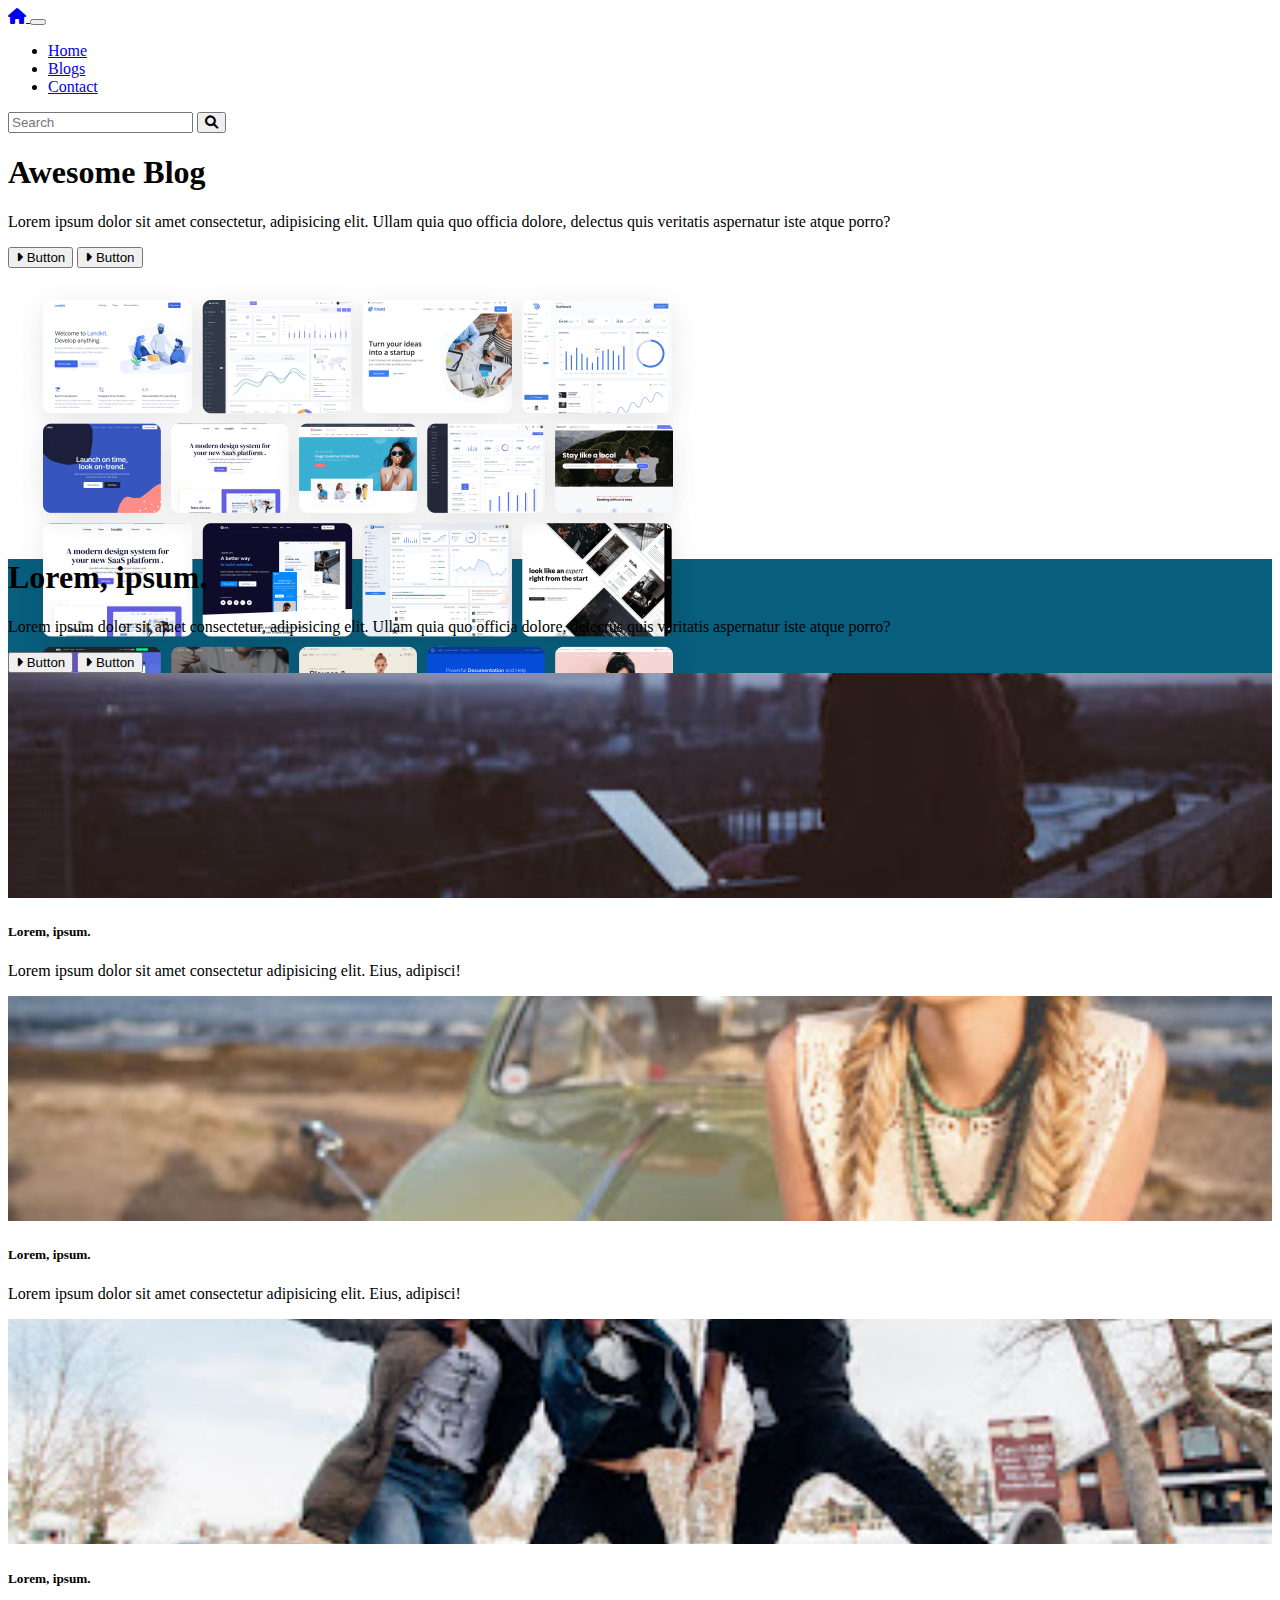
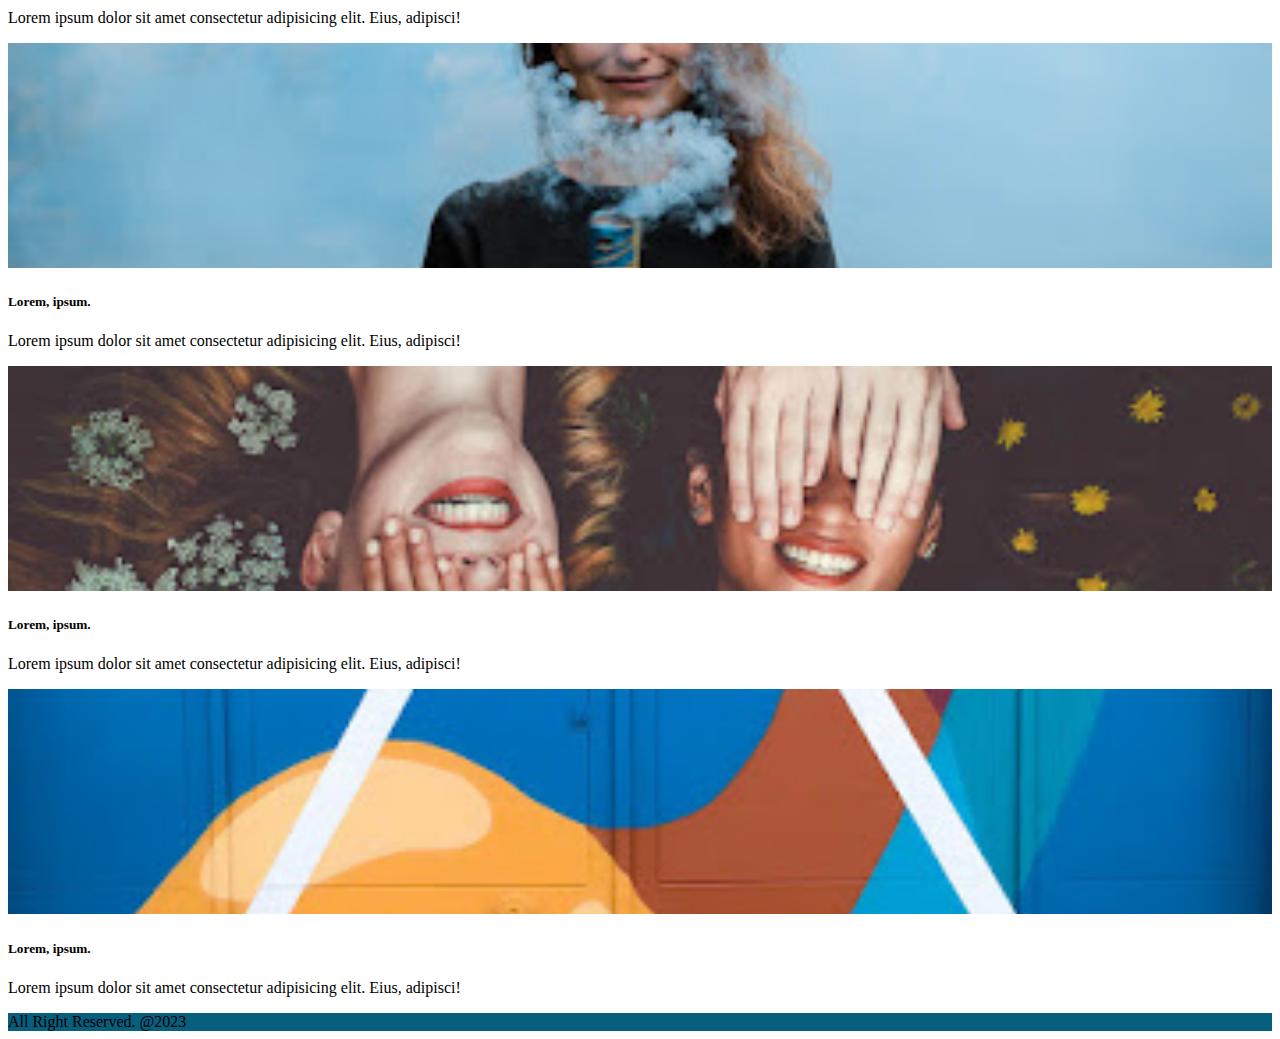
<file: index.html>
<!DOCTYPE html>
<html lang="en">
  <head>
    <meta charset="UTF-8" />
    <meta http-equiv="X-UA-Compatible" content="IE=edge" />
    <meta name="viewport" content="width=device-width, initial-scale=1.0" />
    <title>Awesome Blog</title>
    <link
      rel="stylesheet"
      href="https://cdnjs.cloudflare.com/ajax/libs/font-awesome/6.0.0/css/all.min.css"
      integrity="sha512-9usAa10IRO0HhonpyAIVpjrylPvoDwiPUiKdWk5t3PyolY1cOd4DSE0Ga+ri4AuTroPR5aQvXU9xC6qOPnzFeg=="
      crossorigin="anonymous"
      referrerpolicy="no-referrer"
    />
    <link
      href="https://cdn.jsdelivr.net/npm/bootstrap@5.0.2/dist/css/bootstrap.min.css"
      rel="stylesheet"
      integrity="sha384-EVSTQN3/azprG1Anm3QDgpJLIm9Nao0Yz1ztcQTwFspd3yD65VohhpuuCOmLASjC"
      crossorigin="anonymous"
    />
    <link rel="stylesheet" href="style.css" />
  </head>
  <body>
    <nav class="navbar navbar-expand-md navbar-dark bg-primary">
      <div class="container">
        <a href="index.html" class="navbar-brand">
          <i class="fa-solid fa-house"></i>
        </a>

        <button
          class="navbar-toggler"
          type="button"
          data-bs-toggle="collapse"
          data-bs-target="#mobile"
        >
          <span class="navbar-toggler-icon"></span>
        </button>
        <div id="mobile" class="collapse navbar-collapse">
          <ul class="navbar-nav me-auto">
            <li class="nav-item">
              <a href="index.html" class="nav-link fw-bold text-white ">Home</a>
            </li>
            <li class="nav-item">
              <a href="blogs.html" class="nav-link fw-bold text-white">Blogs</a>
            </li>
            <li class="nav-item">
              <a href="contact.html" class="nav-link fw-bold text-white">Contact</a>
            </li>
          </ul>

          <form class="d-flex">
            <input type="text" class="form-control me-1" placeholder="Search" />
            <button class="btn btn-warning">
              <i class="fa-solid fa-magnifying-glass"></i>
            </button>
          </form>
        </div>
      </div>
    </nav>

    <header>
      <div class="text-center pt-5 mt-5 px-4 border-bottom">
        <h1 class="display-4 fw-bold">Awesome Blog</h1>
        <div class="col-lg-6 mx-auto">
          <p class="lead mb-4">
            Lorem ipsum dolor sit amet consectetur, adipisicing elit. Ullam quia
            quo officia dolore, delectus quis veritatis aspernatur iste atque
            porro?
          </p>
          <div class="mb-5 d-grid gap-2 d-md-flex justify-content-md-center">
            <button class="btn-primary   btn-lg">
              <i class="fa-solid fa-caret-right"></i>
              Button
            </button>

            <button class="btn-outline-secondary btn-lg">
              <i class="fa-solid fa-caret-right"></i>
              Button
            </button>
          </div>

          <div class="overflow-hidden" style="max-height: 30vh;">
            <div class="container px-5">
                <img src="img/bg.png" class="img-fluid border rounded-3 shadow-lg  mb-4" width="700" height="500" alt="">
            </div>
          </div>

        </div>
      </div>
    </header>

    <main>
        <div class="bg-dark  px-4 py-5  text-center text-white">
            <div class="py-5">
                <h1 class="display-5 fw-bold">Lorem, ipsum.</h1>
                <div class="col-lg-6 mx-auto">
                    <p class="lead mb-4">
                      Lorem ipsum dolor sit amet consectetur, adipisicing elit. Ullam quia
                      quo officia dolore, delectus quis veritatis aspernatur iste atque
                      porro?
                    </p>
                    <div class=" d-grid gap-2 d-md-flex justify-content-md-center">
                      <button class="btn-outline-info btn-lg">
                        <i class="fa-solid fa-caret-right"></i>
                        Button
                      </button>
          
                      <button class="btn-outline-danger btn-lg">
                        <i class="fa-solid fa-caret-right"></i>
                        Button
                      </button>
                    </div>
          
                   
          
                  </div>
            </div>
        </div>

        <div class="container my-4">
            <div class="row row-cols-1 row-cols-md-2 row-cols-lg-3 g-4">
                <div class="col">
                    <div class="card mb-3 shadow">
                        <img src="img/1.jpeg" class="card-img-top" alt="">
                        <div class="card-body">
                            <h5 class="card-title">Lorem, ipsum.</h5>
                            <p class="card-text">Lorem ipsum dolor sit amet consectetur adipisicing elit. Eius, adipisci!</p>
                        </div>
                    </div>
                </div>
                <div class="col">
                    <div class="card mb-3 shadow">
                        <img src="img/2.jpeg" class="card-img-top" alt="">
                        <div class="card-body">
                            <h5 class="card-title">Lorem, ipsum.</h5>
                            <p class="card-text">Lorem ipsum dolor sit amet consectetur adipisicing elit. Eius, adipisci!</p>
                        </div>
                    </div>
                </div>
                <div class="col">
                    <div class="card mb-3 shadow">
                        <img src="img/3.jpeg" class="card-img-top" alt="">
                        <div class="card-body">
                            <h5 class="card-title">Lorem, ipsum.</h5>
                            <p class="card-text">Lorem ipsum dolor sit amet consectetur adipisicing elit. Eius, adipisci!</p>
                        </div>
                    </div>
                </div>
                <div class="col">
                    <div class="card mb-3 shadow">
                        <img src="img/4.jpeg" class="card-img-top" alt="">
                        <div class="card-body">
                            <h5 class="card-title">Lorem, ipsum.</h5>
                            <p class="card-text">Lorem ipsum dolor sit amet consectetur adipisicing elit. Eius, adipisci!</p>
                        </div>
                    </div>
                </div>
                <div class="col">
                    <div class="card mb-3 shadow">
                        <img src="img/5.jpeg" class="card-img-top" alt="">
                        <div class="card-body">
                            <h5 class="card-title">Lorem, ipsum.</h5>
                            <p class="card-text">Lorem ipsum dolor sit amet consectetur adipisicing elit. Eius, adipisci!</p>
                        </div>
                    </div>
                </div>
                <div class="col">
                    <div class="card mb-3 shadow">
                        <img src="img/6.jpeg" class="card-img-top" alt="">
                        <div class="card-body">
                            <h5 class="card-title">Lorem, ipsum.</h5>
                            <p class="card-text">Lorem ipsum dolor sit amet consectetur adipisicing elit. Eius, adipisci!</p>
                        </div>
                    </div>
                </div>
            </div>
        </div>
    </main>
    <footer class="text-white bg-dark py-5">
        <div class="container text-center">
            <span class="fw-bold fs-4">All Right Reserved. @2023</span>
        </div>

    </footer>

    <script
      src="https://cdn.jsdelivr.net/npm/bootstrap@5.0.2/dist/js/bootstrap.bundle.min.js"
      integrity="sha384-MrcW6ZMFYlzcLA8Nl+NtUVF0sA7MsXsP1UyJoMp4YLEuNSfAP+JcXn/tWtIaxVXM"
      crossorigin="anonymous"
    ></script>
  </body>
</html>
</file>
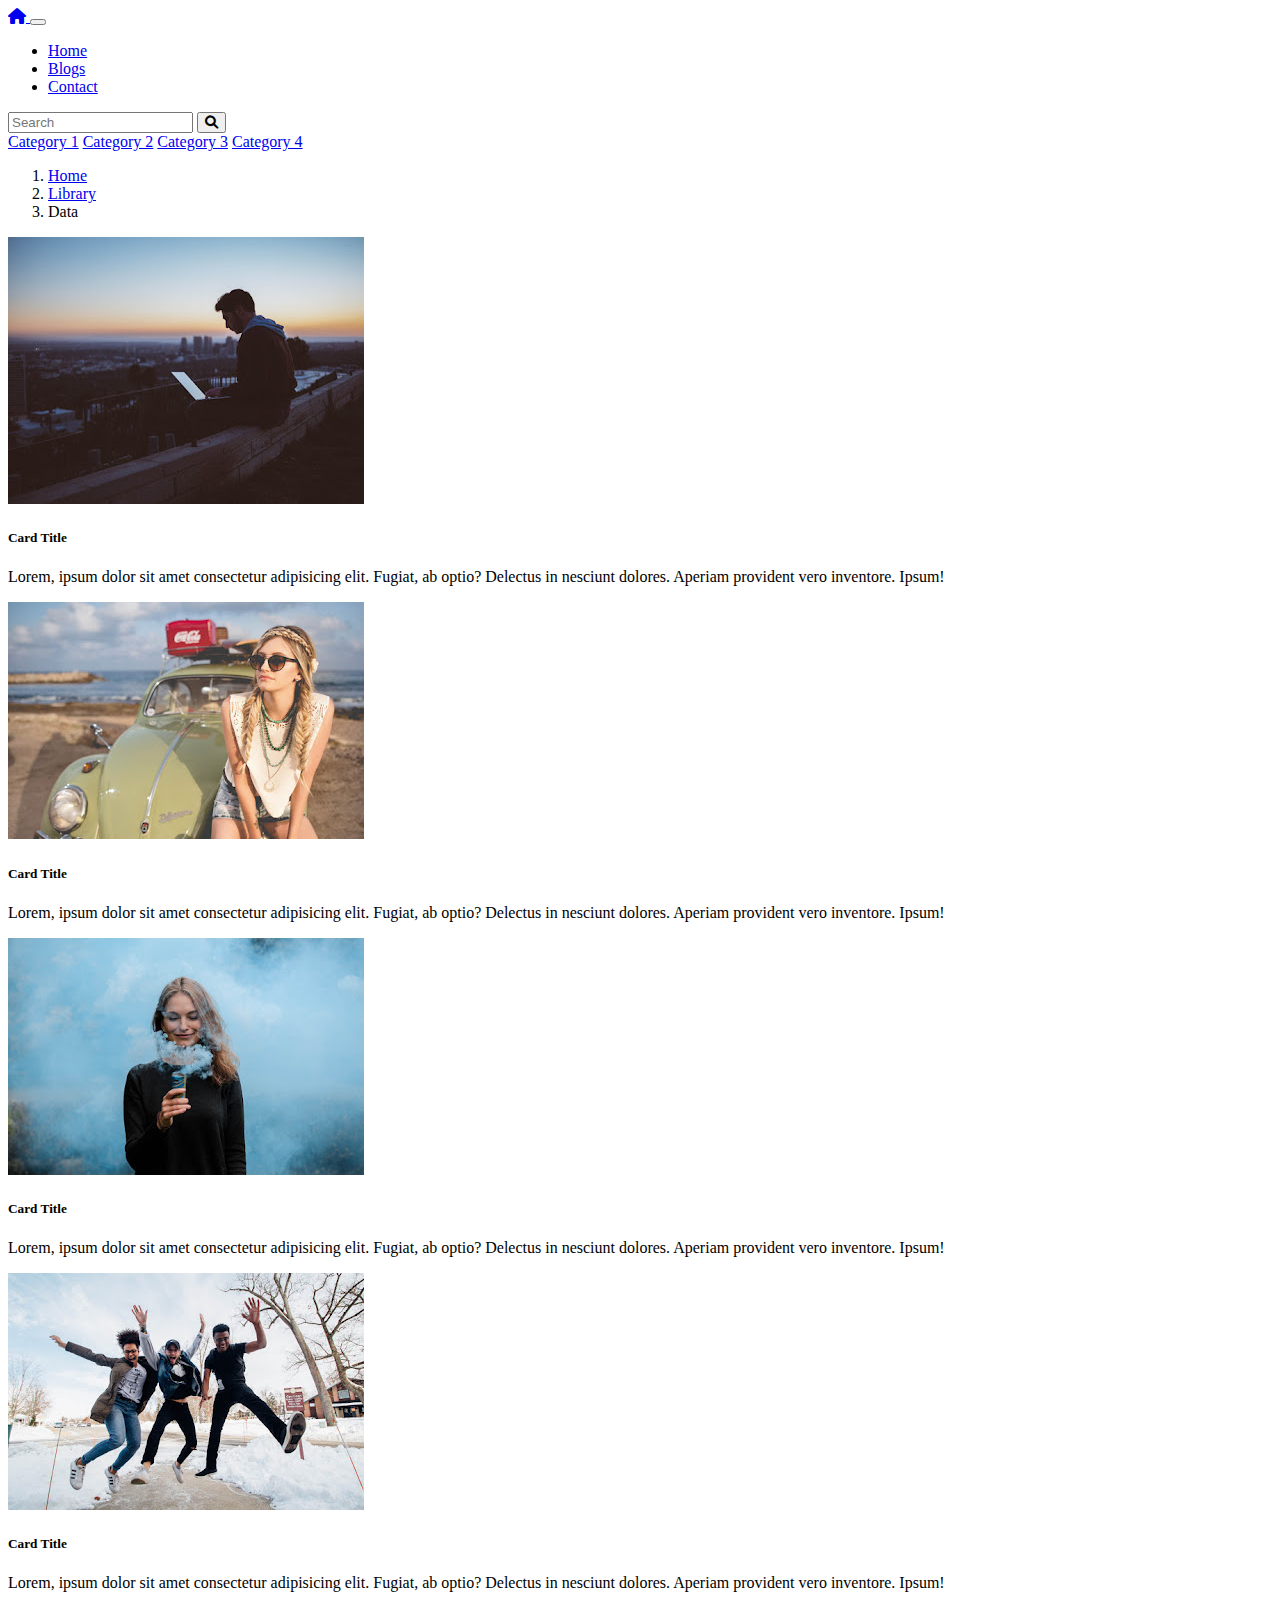
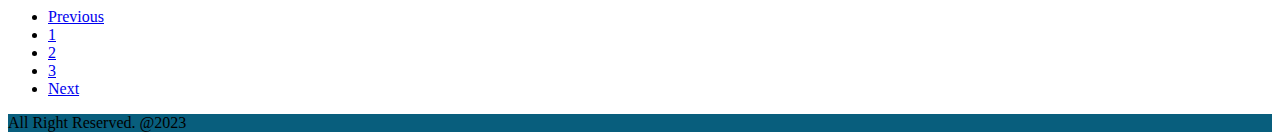
<file: blogs.html>
<!DOCTYPE html>
<html lang="en">
  <head>
    <meta charset="UTF-8" />
    <meta http-equiv="X-UA-Compatible" content="IE=edge" />
    <meta name="viewport" content="width=device-width, initial-scale=1.0" />
    <title>Awesome Blog</title>
    <link
      rel="stylesheet"
      href="https://cdnjs.cloudflare.com/ajax/libs/font-awesome/6.0.0/css/all.min.css"
      integrity="sha512-9usAa10IRO0HhonpyAIVpjrylPvoDwiPUiKdWk5t3PyolY1cOd4DSE0Ga+ri4AuTroPR5aQvXU9xC6qOPnzFeg=="
      crossorigin="anonymous"
      referrerpolicy="no-referrer"
    />
    <link
      href="https://cdn.jsdelivr.net/npm/bootstrap@5.0.2/dist/css/bootstrap.min.css"
      rel="stylesheet"
      integrity="sha384-EVSTQN3/azprG1Anm3QDgpJLIm9Nao0Yz1ztcQTwFspd3yD65VohhpuuCOmLASjC"
      crossorigin="anonymous"
    />
    <link rel="stylesheet" href="style.css" />
  </head>
  <body>
    <nav class="navbar navbar-expand-md navbar-dark bg-primary">
      <div class="container">
        <a href="index.html" class="navbar-brand">
          <i class="fa-solid fa-house"></i>
        </a>

        <button
          class="navbar-toggler"
          type="button"
          data-bs-toggle="collapse"
          data-bs-target="#mobile"
        >
          <span class="navbar-toggler-icon"></span>
        </button>
        <div id="mobile" class="collapse navbar-collapse">
          <ul class="navbar-nav me-auto">
            <li class="nav-item">
              <a href="index.html" class="nav-link fw-bold text-white">Home</a>
            </li>
            <li class="nav-item">
              <a href="blogs.html" class="nav-link fw-bold text-white "
                >Blogs</a
              >
            </li>
            <li class="nav-item">
              <a href="contact.html" class="nav-link fw-bold text-white"
                >Contact</a
              >
            </li>
          </ul>

          <form class="d-flex">
            <input type="text" class="form-control me-1" placeholder="Search" />
            <button class="btn btn-warning">
              <i class="fa-solid fa-magnifying-glass"></i>
            </button>
          </form>
        </div>
      </div>
    </nav>
    <main>
      <div class="container my-4">
        <div class="row">
          <div class="col-md-3 order-2 order-md-1">
            <div class="list-group">
              <a href="#" class="list-group-item list-group-item-action"
                >Category 1</a
              >
              <a href="#" class="list-group-item list-group-item-action"
                >Category 2</a
              >
              <a href="#" class="list-group-item list-group-item-action"
                >Category 3</a
              >
              <a href="#" class="list-group-item list-group-item-action"
                >Category 4</a
              >
            </div>
          </div>
          <div class="col-md-9 order-1 order-md-2">
            <nav>
              <ol class="breadcrumb">
                <li class="breadcrumb-item"><a href="#">Home</a></li>
                <li class="breadcrumb-item"><a href="#">Library</a></li>
                <li class="breadcrumb-item active">Data</li>
              </ol>
            </nav>
            <div class="card mb-2 shadow">
              <div class="row">
                <div class="col-4">
                  <img
                    src="img/1.jpeg"
                    class="img-fluid rounded-start"
                    alt=""
                  />
                </div>
                <div class="col-8">
                  <div class="card-body">
                    <h5 class="card-title">Card Title</h5>
                    <p class="card-text">
                      Lorem, ipsum dolor sit amet consectetur adipisicing elit.
                      Fugiat, ab optio? Delectus in nesciunt dolores. Aperiam
                      provident vero inventore. Ipsum!
                    </p>
                  </div>
                </div>
              </div>
            </div>
            <div class="card mb-2 shadow">
              <div class="row">
                <div class="col-4">
                  <img
                    src="img/2.jpeg"
                    class="img-fluid rounded-start"
                    alt=""
                  />
                </div>
                <div class="col-8">
                  <div class="card-body">
                    <h5 class="card-title">Card Title</h5>
                    <p class="card-text">
                      Lorem, ipsum dolor sit amet consectetur adipisicing elit.
                      Fugiat, ab optio? Delectus in nesciunt dolores. Aperiam
                      provident vero inventore. Ipsum!
                    </p>
                  </div>
                </div>
              </div>
            </div>
            <div class="card mb-2 shadow">
              <div class="row">
                <div class="col-4">
                  <img
                    src="img/4.jpeg"
                    class="img-fluid rounded-start"
                    alt=""
                  />
                </div>
                <div class="col-8">
                  <div class="card-body">
                    <h5 class="card-title">Card Title</h5>
                    <p class="card-text">
                      Lorem, ipsum dolor sit amet consectetur adipisicing elit.
                      Fugiat, ab optio? Delectus in nesciunt dolores. Aperiam
                      provident vero inventore. Ipsum!
                    </p>
                  </div>
                </div>
              </div>
            </div>
            <div class="card mb-2 shadow">
              <div class="row">
                <div class="col-4">
                  <img
                    src="img/3.jpeg"
                    class="img-fluid rounded-start"
                    alt=""
                  />
                </div>
                <div class="col-8">
                  <div class="card-body">
                    <h5 class="card-title">Card Title</h5>
                    <p class="card-text">
                      Lorem, ipsum dolor sit amet consectetur adipisicing elit.
                      Fugiat, ab optio? Delectus in nesciunt dolores. Aperiam
                      provident vero inventore. Ipsum!
                    </p>
                  </div>
                </div>
              </div>
            </div>
            <nav class="my-5">
              <ul class="pagination justify-content-end">
                <li class="page-item disabled"><a href="#" class="page-link">Previous</a></li>
                <li class="page-item "><a href="#" class="page-link">1</a></li>
                <li class="page-item "><a href="#" class="page-link">2</a></li>
                <li class="page-item "> <a href="#" class="page-link">3</a> </li>
                <li class="page-item "> <a href="#" class="page-link">Next</a> </li>
              </ul>
            </nav>
          </div>
        </div>
      </div>
    </main>

    <footer class="text-white bg-dark py-5">
      <div class="container text-center">
        <span class="fw-bold fs-4">All Right Reserved. @2023</span>
      </div>
    </footer>

    <script
      src="https://cdn.jsdelivr.net/npm/bootstrap@5.0.2/dist/js/bootstrap.bundle.min.js"
      integrity="sha384-MrcW6ZMFYlzcLA8Nl+NtUVF0sA7MsXsP1UyJoMp4YLEuNSfAP+JcXn/tWtIaxVXM"
      crossorigin="anonymous"
    ></script>
  </body>
</html>
</file>
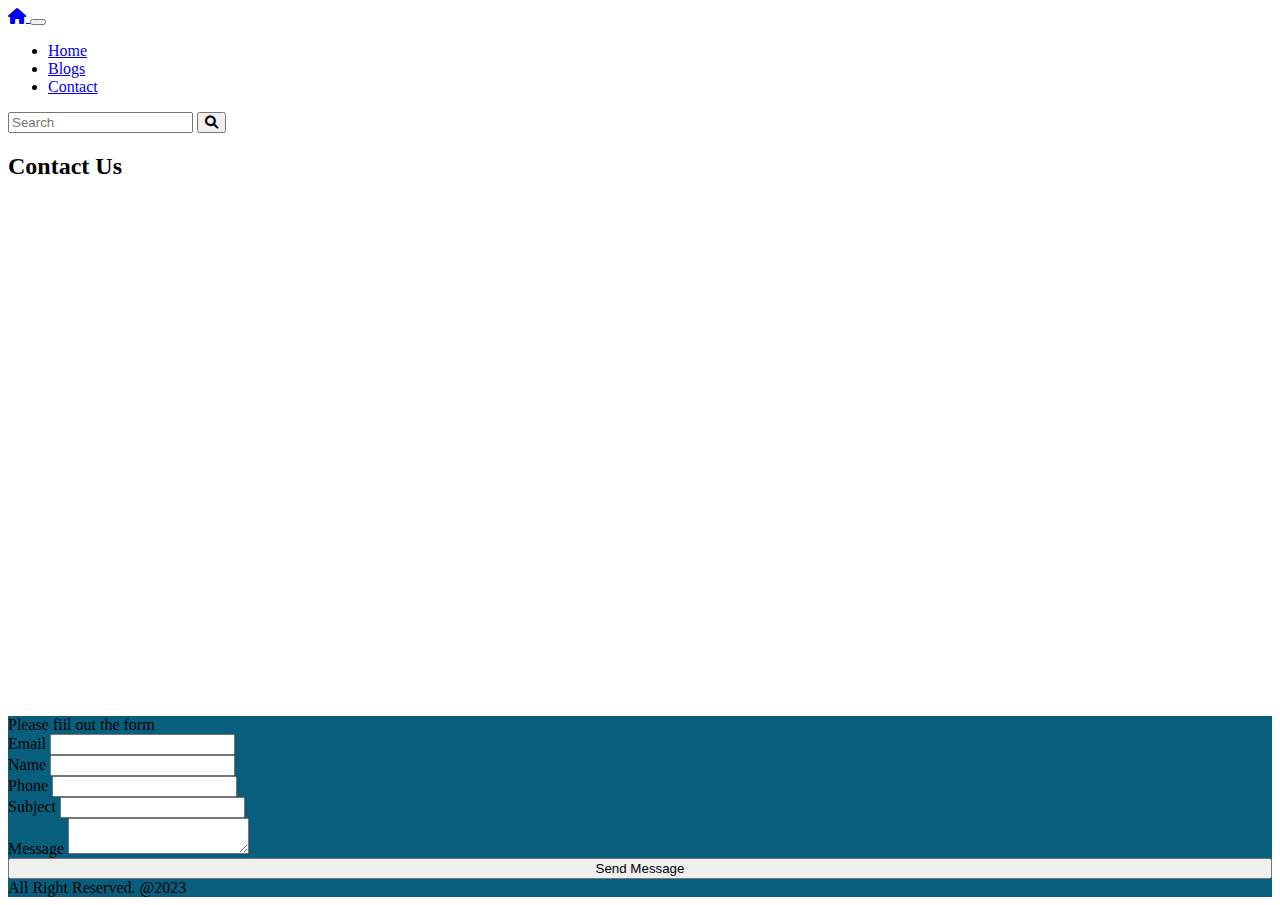
<file: contact.html>
<!DOCTYPE html>
<html lang="tr" class="h-100">
  <head>
    <meta charset="UTF-8" />
    <meta http-equiv="X-UA-Compatible" content="IE=edge" />
    <meta name="viewport" content="width=device-width, initial-scale=1.0" />
    <title>Awesome Blog</title>
    <link
      rel="stylesheet"
      href="https://cdnjs.cloudflare.com/ajax/libs/font-awesome/6.0.0/css/all.min.css"
      integrity="sha512-9usAa10IRO0HhonpyAIVpjrylPvoDwiPUiKdWk5t3PyolY1cOd4DSE0Ga+ri4AuTroPR5aQvXU9xC6qOPnzFeg=="
      crossorigin="anonymous"
      referrerpolicy="no-referrer"
    />
    <link
      href="https://cdn.jsdelivr.net/npm/bootstrap@5.0.2/dist/css/bootstrap.min.css"
      rel="stylesheet"
      integrity="sha384-EVSTQN3/azprG1Anm3QDgpJLIm9Nao0Yz1ztcQTwFspd3yD65VohhpuuCOmLASjC"
      crossorigin="anonymous"
    />
    <link rel="stylesheet" href="style.css" />
  </head>
  <body class="h-100 d-flex flex-column">
    <nav class="navbar navbar-expand-md navbar-dark bg-primary">
      <div class="container">
        <a href="index.html" class="navbar-brand">
          <i class="fa-solid fa-house"></i>
        </a>

        <button
          class="navbar-toggler"
          type="button"
          data-bs-toggle="collapse"
          data-bs-target="#mobile"
        >
          <span class="navbar-toggler-icon"></span>
        </button>
        <div id="mobile" class="collapse navbar-collapse">
          <ul class="navbar-nav me-auto">
            <li class="nav-item">
              <a href="index.html" class="nav-link fw-bold text-white">Home</a>
            </li>
            <li class="nav-item">
              <a href="blogs.html" class="nav-link fw-bold text-white "
                >Blogs</a
              >
            </li>
            <li class="nav-item">
              <a href="contact.html" class="nav-link fw-bold text-white"
                >Contact</a
              >
            </li>
          </ul>

          <form class="d-flex">
            <input type="text" class="form-control me-1" placeholder="Search" />
            <button class="btn btn-warning">
              <i class="fa-solid fa-magnifying-glass"></i>
            </button>
          </form>
        </div>
      </div>
    </nav>

    <main>
      <div class="container my-4">
        <h2 class="my-3 text-center">Contact Us</h2>
        <div class="row g-2">
          <div class="col-md-6">
            <iframe id="map"
              src="https://www.google.com/maps/embed?pb=!1m18!1m12!1m3!1d12052.16276383606!2d29.086992333205302!3d40.95868742177699!2m3!1f0!2f0!3f0!3m2!1i1024!2i768!4f13.1!3m3!1m2!1s0x14cac6fe8699b5b3%3A0x7dabd8c8f17bbd50!2zQm9zdGFuY8SxLCAzNDc0NCBLYWTEsWvDtnkvxLBzdGFuYnVs!5e0!3m2!1str!2str!4v1660830079004!5m2!1str!2str"
              width="100%"
             
              style="border: 0"
              allowfullscreen=""
              loading="lazy"
              referrerpolicy="no-referrer-when-downgrade"
            ></iframe>
          </div>
          <div class="col-md-6 order-first">
            <div class="card bg-dark">
              <div class="card-body">
                <div class="alert alert-warning">
                  Please fiil out the form
                </div>
                <form action="" class="row g-3 text-white">
                  <div class="col-md-6">
                    <label for="email" class="form-label">Email</label>
                    <input type="email" name="email" id="email" class="form-control">
                  </div>
                  <div class="col-md-6">
                    <label for="name" class="form-label">Name</label>
                    <input type="text" name="name" id="name" class="form-control">
                  </div>
                  <div class="col-md-12">
                    <label for="phone" class="form-label">Phone</label>
                    <input type="text" name="phone" id="phone" class="form-control">
                  </div>
                  <div class="col-md-12">
                    <label for="subject" class="form-label">Subject</label>
                    <input type="text" name="subject" id="subject" class="form-control">
                  </div>
                  <div class="col-md-12">
                    <label for="message" class="form-label">Message</label>
                    <textarea name="message" id="message" class="form-control"></textarea>
                  </div>
                  <div class="col-12"><button style="width: 100%;" class="btn btn-outline-warning">Send Message</button></div>
                  
                </form>
              </div>
            </div>
          </div>
        </div>
      </div>
    </main>

    <footer class="text-white bg-dark py-5 mt-auto">
      <div class="container text-center">
        <span class="fw-bold fs-4">All Right Reserved. @2023</span>
      </div>
    </footer>

    <script
      src="https://cdn.jsdelivr.net/npm/bootstrap@5.0.2/dist/js/bootstrap.bundle.min.js"
      integrity="sha384-MrcW6ZMFYlzcLA8Nl+NtUVF0sA7MsXsP1UyJoMp4YLEuNSfAP+JcXn/tWtIaxVXM"
      crossorigin="anonymous"
    ></script>
  </body>
</html>
</file>
<file: style.css>
.bg-dark{
    background: #085e7d !important;
}

.card-img-top{
    width: 100%;
    height: 25vh;
    object-fit: cover;

}

#map{
    height: 512px;
}
@media(min-width:768){
    #map{
        height: 100%;
    }
}

li a:hover{
    color: #333;
    font-size: large;
}
</file>
